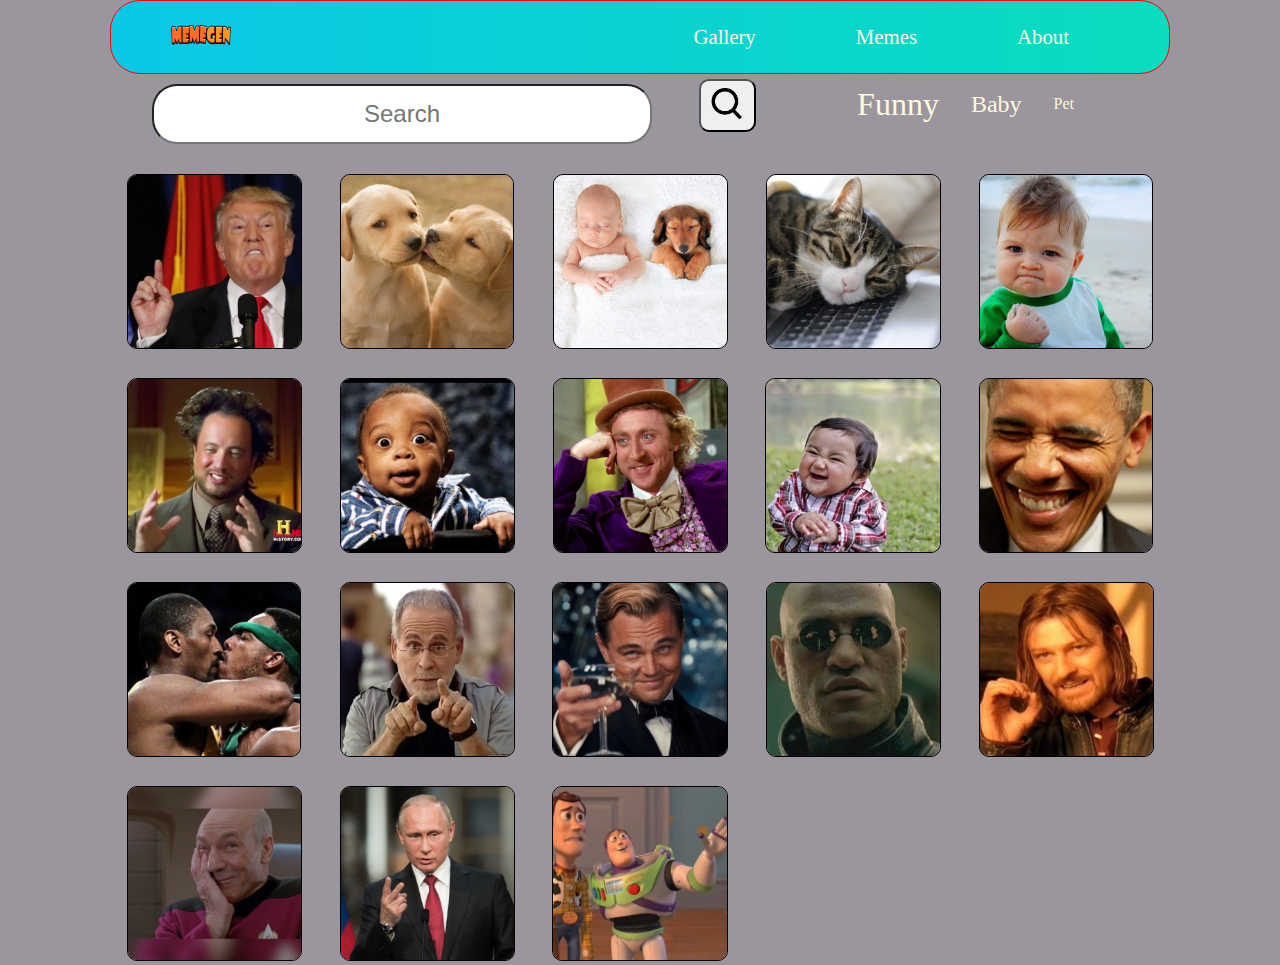
<file: index.html>
<!DOCTYPE html>
<html lang="en">

<head>
    <meta charset="UTF-8">
    <meta http-equiv="X-UA-Compatible" content="IE=edge">
    <meta name="viewport" content="width=device-width, initial-scale=1.0">
    <link rel="stylesheet" href="style/gallery-style.css">
    <link rel="stylesheet" href="style/memPage-style.css">
    <title>Meme-Gen</title>
</head>

<body onload="init()">
   
        <header class="main-header">

            <div class="top-links main-container">
                <button class="menu-btn" onclick="toggleMenu()" hidden>☰</button>
                <div class="a-links">
                    <div class="border-bottom"><a href="#" onclick="backToGallery()" class="link-about ">Gallery</a></div>
                  
                    <div class="border-bottom"><a href="#" onclick="loadMemeFromStorage()" class="link-memes ">Memes</a></div>
                    <div class="border-bottom"><a href="#" onclick="openModal()" class="link-gallery ">About</a></div>
                </div>
                <div><img class="logo" src="icons/LOGO/LOGO.png"></div>
            </div>
    
    </header>
    <div class="modal main-container" hidden >The Site Was Built By Erez Hershkovitz <button class="modal-btn" onclick="closeModal()">Close</button></div>

    <div class="meme-container main-container" hidden>
        <div class="canvas-container">
            <div class="arrow" id="arrow">➡️</div>
            <canvas id="canvas" height="500" width="500">
            </canvas>
        </div>

        <div class="control-box main-container">
            <form onsubmit="addMeme()">
                <input oninput="onTextChange(event)" class="input" id="txtInput" data-trans="placeholder" type="text"
                    placeholder="Enter Your Sentence" />
            </form>
            <button onclick="onArrowClick()" class="actions arrows"><img class="control-buttons"
                    src="icons/up-and-down-opposite-double-arrows-side-by-side.png"></button>
            <button onclick="onAddNewLine()" class="actions plus"><img class="control-buttons"
                    src="icons/add.png"></button>
                    <button onclick="onDeleteText()" class="actions garbage"><img class="control-buttons"
                        src="icons/trash.png"></button>
                       


            <div class="small-panel ">
                <button onclick="onIncreaseText(5)" class="actions"><img class="control-buttons"
                        src="icons/increase font - icon.png"></button>
                <button onclick="onDecreaseText(-5)" class="actions"><img class="control-buttons"
                        src="icons/decrease font - icon.png"></button>
                <button onclick="onAlignLeft()" class="actions"><img class="control-buttons"
                        src="icons/align-to-left.png"></button>
                <button onclick="onCenterText()" class="actions"><img class="control-buttons"
                        src="icons/center-text-alignment.png"></button>
                <button onclick="onAlignRight()" class="actions"><img class="control-buttons"
                        src="icons/align-to-right.png"></button>
                <button onclick="onStrokeText()" class="actions"><img class="control-buttons"
                        src="icons/text stroke.png"></button>
               

                <form oninput="onChangeColor(event)">
                    <label for="color">Text Color:</label>
                    <input class="color" type="color" name="color" />
                    <button onclick="saveMemeToStorage(event)" class="actions save">💾</button>
                    <!-- <button class="actions"><img class="control-buttons" src="icons/paint-board-and-brush.png"></button> -->
                </form>
              
            </div>
            <div>
                <button class="lower-buttons share" onclick="shareMeme()">Share</button>
                <button class="lower-buttons download" onclick="onDownload()">Download</button>
            </div>
        </div>
    </div>

    <div class="search-section main-container">
        <form action="/action_page.php">
            <input class="search-panel" type="text" placeholder="Search" name="search2">
            <div class="key-words inline">
            <div  onclick = "filterImgByKeyword('pet')" class="pet inline">Pet</div>
            <div onclick = "filterImgByKeyword('baby')" class=" baby inline">Baby</div>
            <div onclick = "filterImgByKeyword('funny')" class=" funny inline">Funny</div>
        </div>
            <button onclick="searchImages(event)" class="actions inline search" type="submit"><img class="control-buttons"
                    src="icons/search-icon.png"></button>
        </form>
    </div>


    <div class="grid-container main-container">

    </div>

    <script src="js/storage-service.js"></script>
    <script src="js/jquery.js"></script>
    <script src="js/main-service.js"></script>
    <script src="js/main-controller.js"></script>
</body>

</html>
</file>
<file: style/gallery-style.css>
body {
  margin: 0 auto;

}

.grid-container {
  font-size: 1rem;
  text-align: center;
  display: grid;
  height: 600px;
  width: 100%;
  gap: 5px;
  grid-template-columns: repeat(auto-fill, minmax(195px, 1fr));

}

.modal {
  font-size: 1.5rem;
  font-family: cursive;
  border: red 1px solid;
    background-color: #59c1aa;
    opacity: 0.8;
    height: 150px;
    width: 300px;
}

.modal-btn {
  font-size: 1.5rem;
  width: 120px;
  height: 40px;
  background-color: rgb(56, 146, 197);
  color: cornsilk;
  border-radius: 10px;
  margin-top: 20px;
}

.card img {
  margin-top: 20px;
  border: 1px solid black;
  max-width: 200px;
  max-height: 175px;
  border-radius: 10px;
  
}

.card img:hover {
  opacity: 0.8;
}

.search-panel {
  font-size: 1.5rem;
  height: 60px;
  margin: 10px;
  width: 500px;
  border-radius: 25px;
}

.inline {
  float: right;
  margin: 0 1rem 0;
}

.key-words {
  height: 60px;
  cursor: pointer;
  font-size: 2rem;
  color: cornsilk;
  line-height:60px;
  margin:0 80px;
}

.baby {
  font-size: 1.5rem;
}

.pet {
  font-size: 1rem;
}

.hide-pics {
display:none;
}

.show-pics {
  display: grid;
}

::-webkit-scrollbar {
  width: 10px;
}

::-webkit-scrollbar-track {
  background: #f1f1f1;
}


::-webkit-scrollbar-thumb {
  background: rgb(66, 155, 140);
}


::-webkit-scrollbar-thumb:hover {
  background: #555;
}
</file>
<file: style/memPage-style.css>
* {
    box-sizing: border-box;
    text-align: center;
    
}

body {
    background-color: rgb(155, 149, 158);
}



.main-container {
    max-width: 1060px;
    margin: 0 auto;
    position: relative;
}



.arrow {
    position: absolute;
    top: 125px;
    font-size: 20px;
}

.arrow-down {
    position: absolute;
    top: 430px;
}

.canvas-text.middle {
    position: absolute;
    top: 280px;
    left: 5%;
}

.logo {
    width: 60px;
    height: 20px;
    margin-left: 60px;
}

canvas {

    float: left;
    border: 1px solid rgb(233, 26, 26);
    margin-top: 50px;
    background-color: mintcream;
    border-radius: 20px;
}

.top-links {

    align-items: center;
    border: red 1px solid;
    /* background-color: #59c1aa; */
    background-image: linear-gradient(90deg, rgb(10, 200, 230),rgb(10, 220, 190));
    display: flex;
    justify-content: space-between;
    flex-direction: row-reverse;
    width: 100vw;
    height: 74px;
    border-radius: 30px;
}

.link-gallery {
    margin-left: auto;
}

.a-links {
    display: flex;

}

a {
    margin-right: 100px;
    text-decoration: none;
    color: cornsilk;
    font-size: 1.3rem;
}



.control-box {
    margin-top: 50px;
    /* display: flex; */
    float: right;
    border: 1px solid rgb(46, 36, 134);
    height: 500px;
    width: 500px;
    background-color: gray;
    border-radius: 20px;
}



.input {
    display: block;
    font-size: 2rem;
    height: 60px;
    width: 440px;
    border-radius: 30px;
    margin: 25px 30px 10px;

}

.actions {
    cursor: pointer;
    width: 57px;
    height: 53px;
    border-radius: 10px;
    margin: 5px;
}

.small-panel {
    height: 150px;
    width: 440px;
    border-radius: 20px;
    border: 1px solid blue;
    margin: 20px 30px;
    background-color: #19A59F;

}

.control-buttons {
    
    width: 33px;
    height: 33px;
    border-radius: 10px;
    margin: 3px;
}

.plus {
    background-color: #118071;
}

.garbage {
    background-color: red;
}

.arrows {
    background-color: lightblue;
}

.save {
    background-color: rgb(243, 228, 219);
    font-size: 2.2rem;
}

.color {
    height: 40px;
    width: 80px;

}

form .color {
    margin-top: 20px;
}

label {
    font-size: 1.5rem;
    font-family: Impact, sans-serif;
    color: rgb(65, 38, 38);
}

.lower-buttons {
    width: 200px;
    height: 60px;
    border-radius: 20px;
    margin: 20px;
    font-size: 1rem;
    color: cornsilk;
    font-size: 1.3rem;

}
.lower-buttons:hover {
opacity: 0.7;
color: cyan;
}
.lower-buttons.share {
    background-color: rgb(101, 99, 250);
}

.lower-buttons.download {
    background-color: rgb(172, 95, 196);
}

@media (max-width: 540px) {


    canvas {
        width: 100vw;
    }

    .control-box {
        width: 100%;
        height: 100%;
    }

    .small-panel {
        margin: 15px 15px 15px 55px;
        max-width: 320px;
    }

    .top-links {
        height: 60px;
    }

.border-bottom {
    border-bottom: 1px solid rgb(20, 14, 14);
    margin-bottom: 10px;
}

    .a-links {
        position: fixed;
        right: 0;
        top: 60px;
        flex-direction: column;
        height: 50vh;
        background-color: rgb(124, 116, 116);
        padding: 10px;
        opacity: 0.9;
        width: 200px;
        z-index: 2;
        transform: translateX(100%);
        transition: transform .4s, box-shadow .4s;
       
    }



    .arrow {
        top: 110px;
    }
    
    .arrow-down {
        position: absolute;
        top: 355px;
    }

    .menu-btn {
        display: block;
        height: 60px;
        background-color: cyan;
        border-radius: 10px;
    }

    body.open-menu .a-links {
        transform: translateX(0);
        box-shadow: -3px 3px 3px 0px;
    }

    .actions {
        
        max-width: 45px;
        max-height: 40px;
        border-radius: 10px;
        margin: 5px;
    }

    .control-buttons {
        width: 25px;
        height: 25px;
    }

    .input {
        margin: 15px 15px 15px 55px;
        max-width: 320px
    }

    .color {
        height: 40px;
        width: 70px;
    }

    form .color {
        margin-top: 0;
    }
    label {
        font-size: 1.5rem;
    }
    .search-panel {
        max-width: 400px;
    }
    .save {
        font-size: 1.7rem;
    }
    
.key-words {
  
    margin:0 40px;
  }
  

}
</file>
